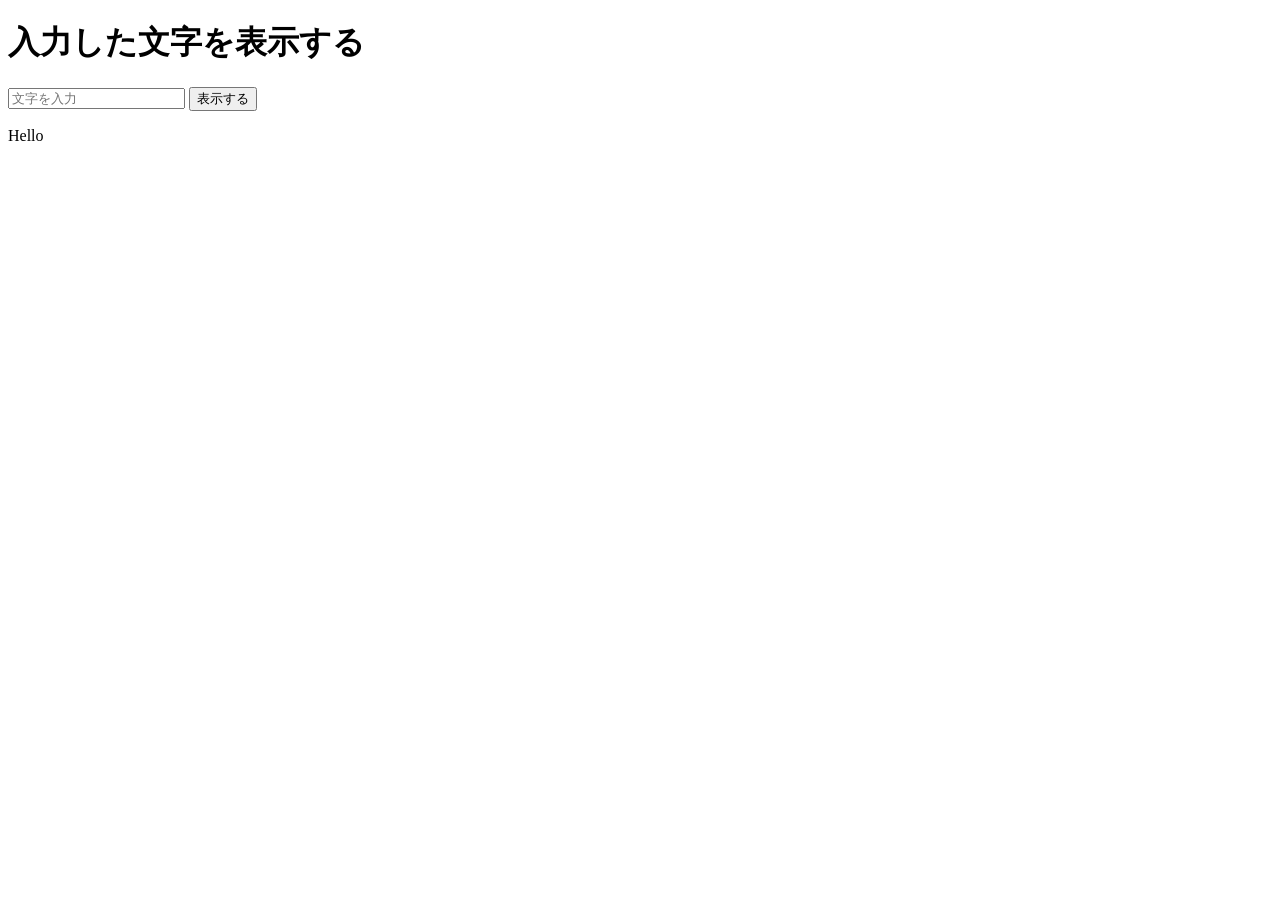
<file: 03/index.html>
<!DOCTYPE html>
<html lang="ja">
<head>
    <meta charset="UTF-8">
    <title>入力とDOMの書き換え</title>
</head>
<body>

    <h1>入力した文字を表示する</h1>

    <input type="text" id="userInput" placeholder="文字を入力">

    <button id="changeBtn">表示する</button>

    <p id="msg">Hello</p>

    <script src="main.js"></script>
</body>
</html>
</file>
